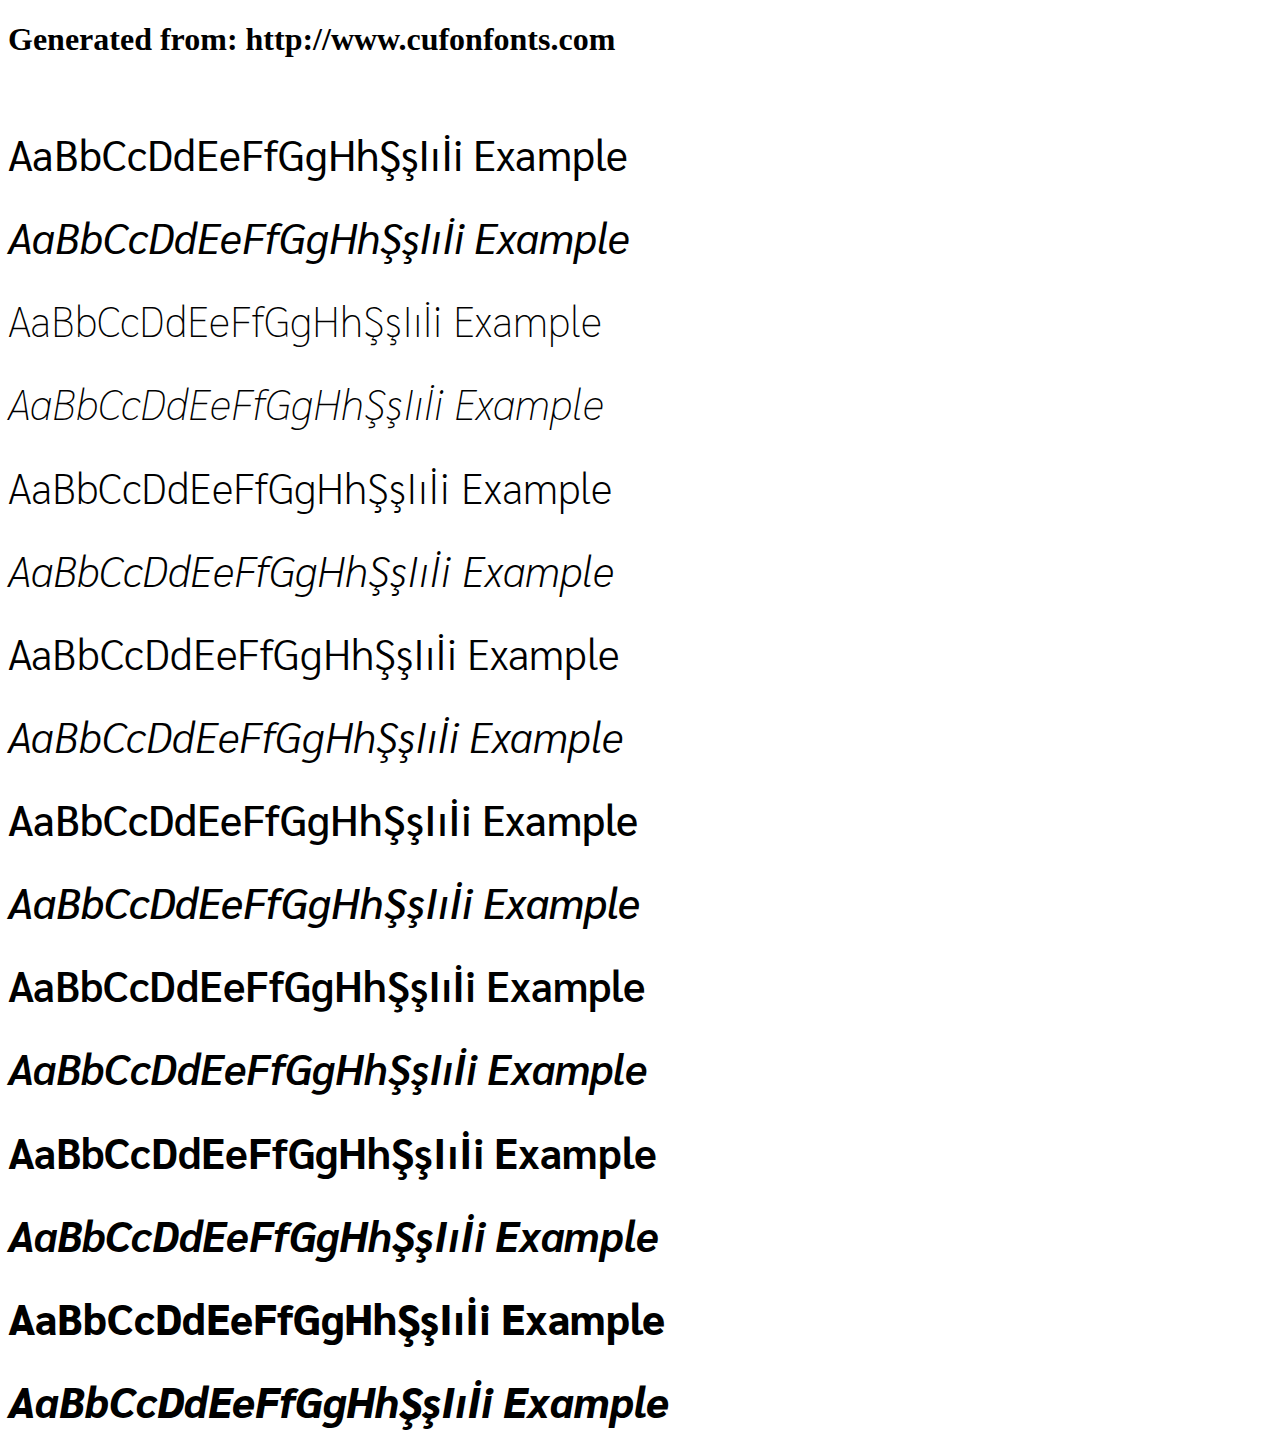
<file: assets/fonts/Sarabun/example.html>
<!DOCTYPE html>
<html xmlns="http://www.w3.org/1999/xhtml">
<head>
    <meta http-equiv="Content-Type" content="text/html; charset=utf-8"/>
    <link rel="stylesheet" type="text/css"
          href="style.css"/>
</head>

<body>

<h1>Generated from: http://www.cufonfonts.com</h1><br/>
<h1 style="font-family:'Sarabun Regular';font-weight:normal;font-size:42px">AaBbCcDdEeFfGgHhŞşIıİi Example</h1>
<h1 style="font-family:'Sarabun Italic';font-weight:normal;font-size:42px">AaBbCcDdEeFfGgHhŞşIıİi Example</h1>
<h1 style="font-family:'Sarabun Thin';font-weight:normal;font-size:42px">AaBbCcDdEeFfGgHhŞşIıİi Example</h1>
<h1 style="font-family:'Sarabun Thin Italic';font-weight:normal;font-size:42px">AaBbCcDdEeFfGgHhŞşIıİi Example</h1>
<h1 style="font-family:'Sarabun ExtraLight';font-weight:normal;font-size:42px">AaBbCcDdEeFfGgHhŞşIıİi Example</h1>
<h1 style="font-family:'Sarabun ExtraLight Italic';font-weight:normal;font-size:42px">AaBbCcDdEeFfGgHhŞşIıİi Example</h1>
<h1 style="font-family:'Sarabun Light';font-weight:normal;font-size:42px">AaBbCcDdEeFfGgHhŞşIıİi Example</h1>
<h1 style="font-family:'Sarabun Light Italic';font-weight:normal;font-size:42px">AaBbCcDdEeFfGgHhŞşIıİi Example</h1>
<h1 style="font-family:'Sarabun Medium';font-weight:normal;font-size:42px">AaBbCcDdEeFfGgHhŞşIıİi Example</h1>
<h1 style="font-family:'Sarabun Medium Italic';font-weight:normal;font-size:42px">AaBbCcDdEeFfGgHhŞşIıİi Example</h1>
<h1 style="font-family:'Sarabun SemiBold';font-weight:normal;font-size:42px">AaBbCcDdEeFfGgHhŞşIıİi Example</h1>
<h1 style="font-family:'Sarabun SemiBold Italic';font-weight:normal;font-size:42px">AaBbCcDdEeFfGgHhŞşIıİi Example</h1>
<h1 style="font-family:'Sarabun Bold';font-weight:normal;font-size:42px">AaBbCcDdEeFfGgHhŞşIıİi Example</h1>
<h1 style="font-family:'Sarabun Bold Italic';font-weight:normal;font-size:42px">AaBbCcDdEeFfGgHhŞşIıİi Example</h1>
<h1 style="font-family:'Sarabun ExtraBold';font-weight:normal;font-size:42px">AaBbCcDdEeFfGgHhŞşIıİi Example</h1>
<h1 style="font-family:'Sarabun ExtraBold Italic';font-weight:normal;font-size:42px">AaBbCcDdEeFfGgHhŞşIıİi Example</h1>


</body>
</html>
</file>
<file: assets/fonts/Sarabun/style.css>
/* #### Generated By: http://www.cufonfonts.com #### */

    @font-face {
    font-family: 'Sarabun Regular';
    font-style: normal;
    font-weight: normal;
    src: local('Sarabun Regular'), url('Sarabun-Regular.woff') format('woff');
    }
    

    @font-face {
    font-family: 'Sarabun Italic';
    font-style: normal;
    font-weight: normal;
    src: local('Sarabun Italic'), url('Sarabun-Italic.woff') format('woff');
    }
    

    @font-face {
    font-family: 'Sarabun Thin';
    font-style: normal;
    font-weight: normal;
    src: local('Sarabun Thin'), url('Sarabun-Thin.woff') format('woff');
    }
    

    @font-face {
    font-family: 'Sarabun Thin Italic';
    font-style: normal;
    font-weight: normal;
    src: local('Sarabun Thin Italic'), url('Sarabun-ThinItalic.woff') format('woff');
    }
    

    @font-face {
    font-family: 'Sarabun ExtraLight';
    font-style: normal;
    font-weight: normal;
    src: local('Sarabun ExtraLight'), url('Sarabun-ExtraLight.woff') format('woff');
    }
    

    @font-face {
    font-family: 'Sarabun ExtraLight Italic';
    font-style: normal;
    font-weight: normal;
    src: local('Sarabun ExtraLight Italic'), url('Sarabun-ExtraLightItalic.woff') format('woff');
    }
    

    @font-face {
    font-family: 'Sarabun Light';
    font-style: normal;
    font-weight: normal;
    src: local('Sarabun Light'), url('Sarabun-Light.woff') format('woff');
    }
    

    @font-face {
    font-family: 'Sarabun Light Italic';
    font-style: normal;
    font-weight: normal;
    src: local('Sarabun Light Italic'), url('Sarabun-LightItalic.woff') format('woff');
    }
    

    @font-face {
    font-family: 'Sarabun Medium';
    font-style: normal;
    font-weight: normal;
    src: local('Sarabun Medium'), url('Sarabun-Medium.woff') format('woff');
    }
    

    @font-face {
    font-family: 'Sarabun Medium Italic';
    font-style: normal;
    font-weight: normal;
    src: local('Sarabun Medium Italic'), url('Sarabun-MediumItalic.woff') format('woff');
    }
    

    @font-face {
    font-family: 'Sarabun SemiBold';
    font-style: normal;
    font-weight: normal;
    src: local('Sarabun SemiBold'), url('Sarabun-SemiBold.woff') format('woff');
    }
    

    @font-face {
    font-family: 'Sarabun SemiBold Italic';
    font-style: normal;
    font-weight: normal;
    src: local('Sarabun SemiBold Italic'), url('Sarabun-SemiBoldItalic.woff') format('woff');
    }
    

    @font-face {
    font-family: 'Sarabun Bold';
    font-style: normal;
    font-weight: normal;
    src: local('Sarabun Bold'), url('Sarabun-Bold.woff') format('woff');
    }
    

    @font-face {
    font-family: 'Sarabun Bold Italic';
    font-style: normal;
    font-weight: normal;
    src: local('Sarabun Bold Italic'), url('Sarabun-BoldItalic.woff') format('woff');
    }
    

    @font-face {
    font-family: 'Sarabun ExtraBold';
    font-style: normal;
    font-weight: normal;
    src: local('Sarabun ExtraBold'), url('Sarabun-ExtraBold.woff') format('woff');
    }
    

    @font-face {
    font-family: 'Sarabun ExtraBold Italic';
    font-style: normal;
    font-weight: normal;
    src: local('Sarabun ExtraBold Italic'), url('Sarabun-ExtraBoldItalic.woff') format('woff');
    }
</file>
